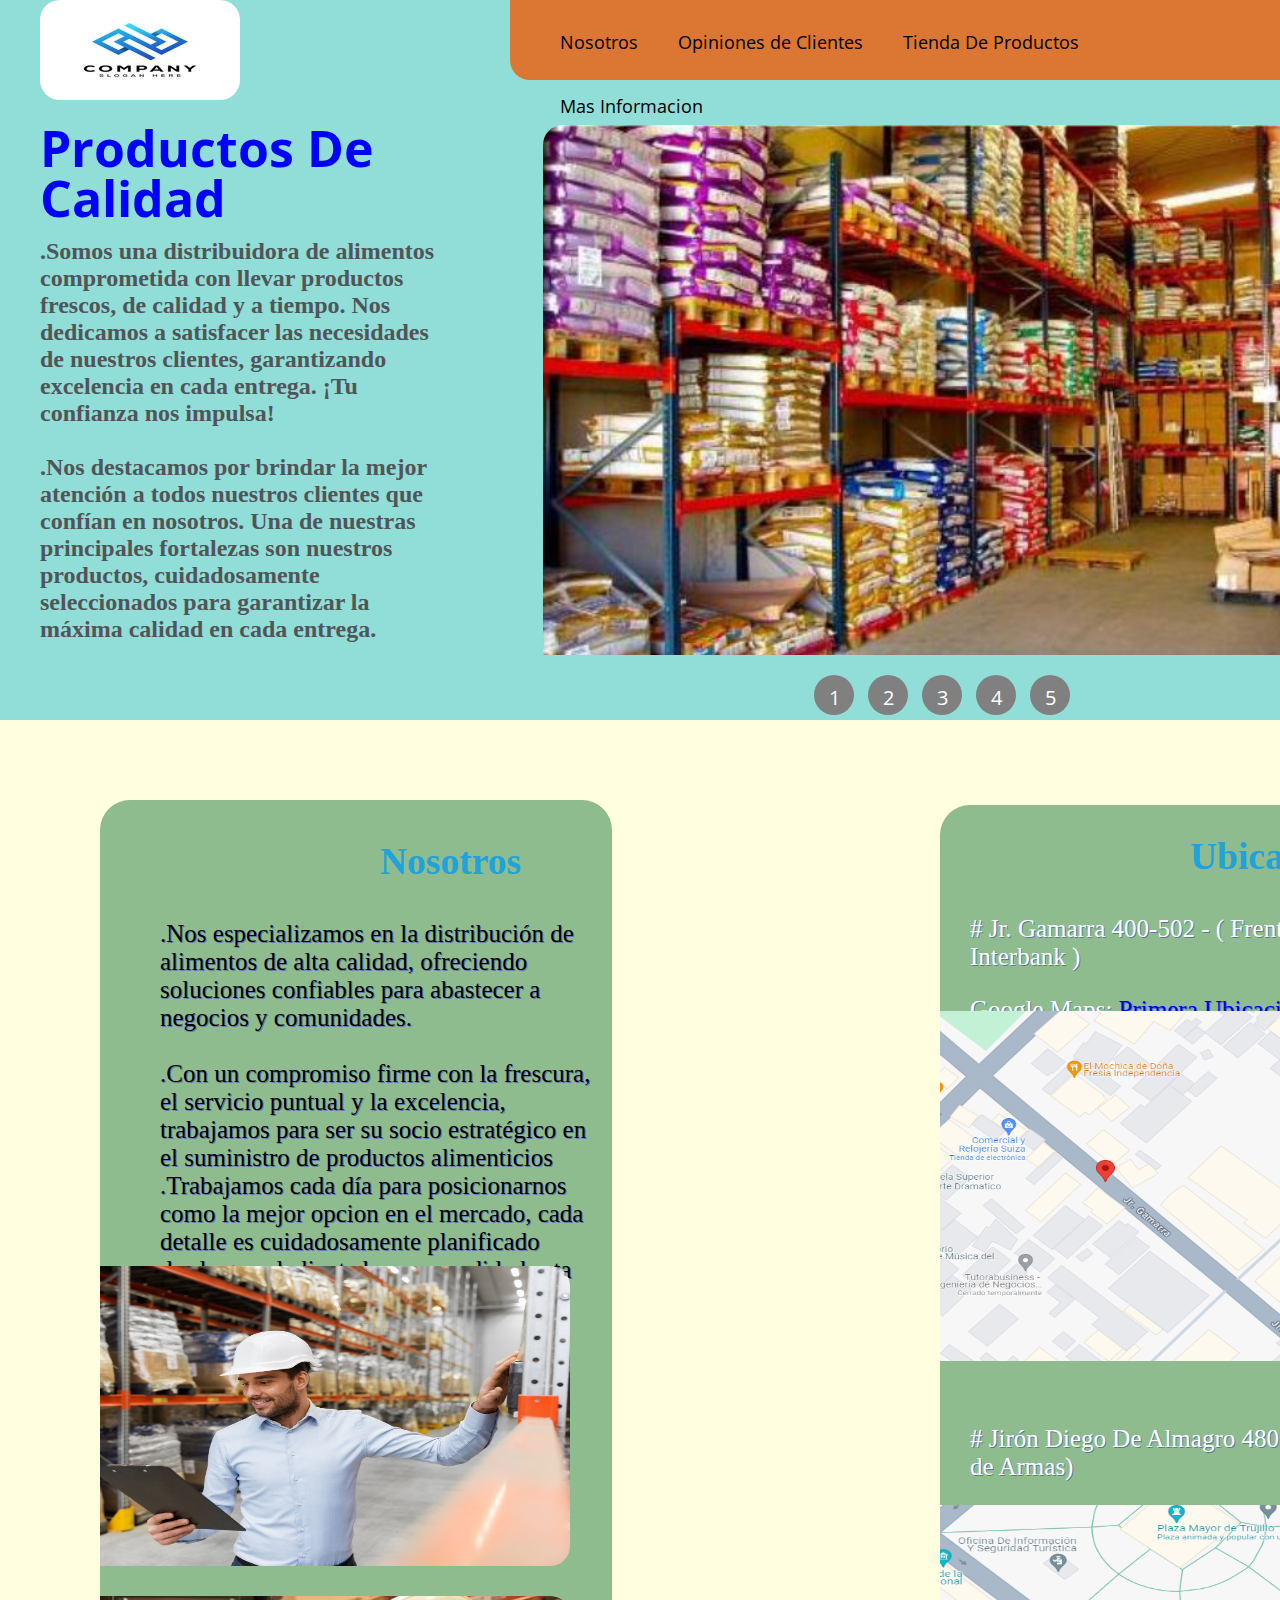
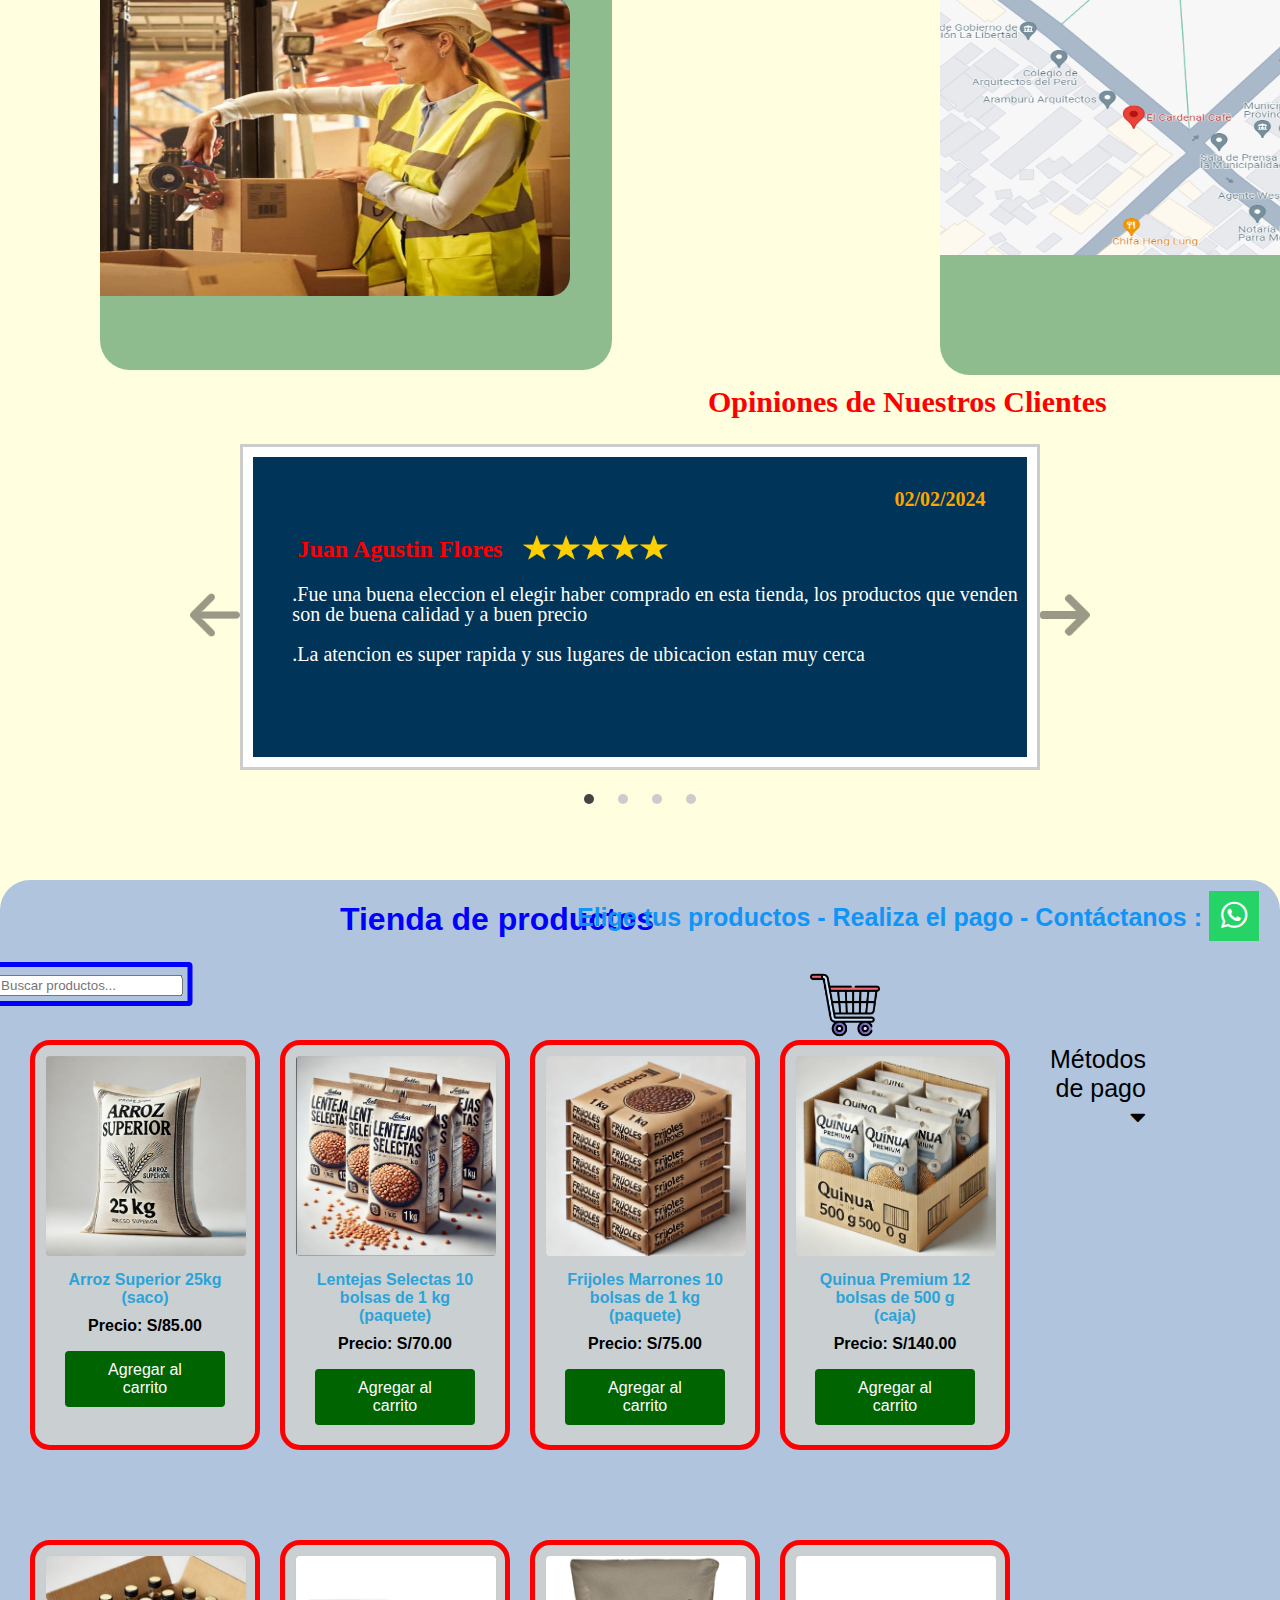
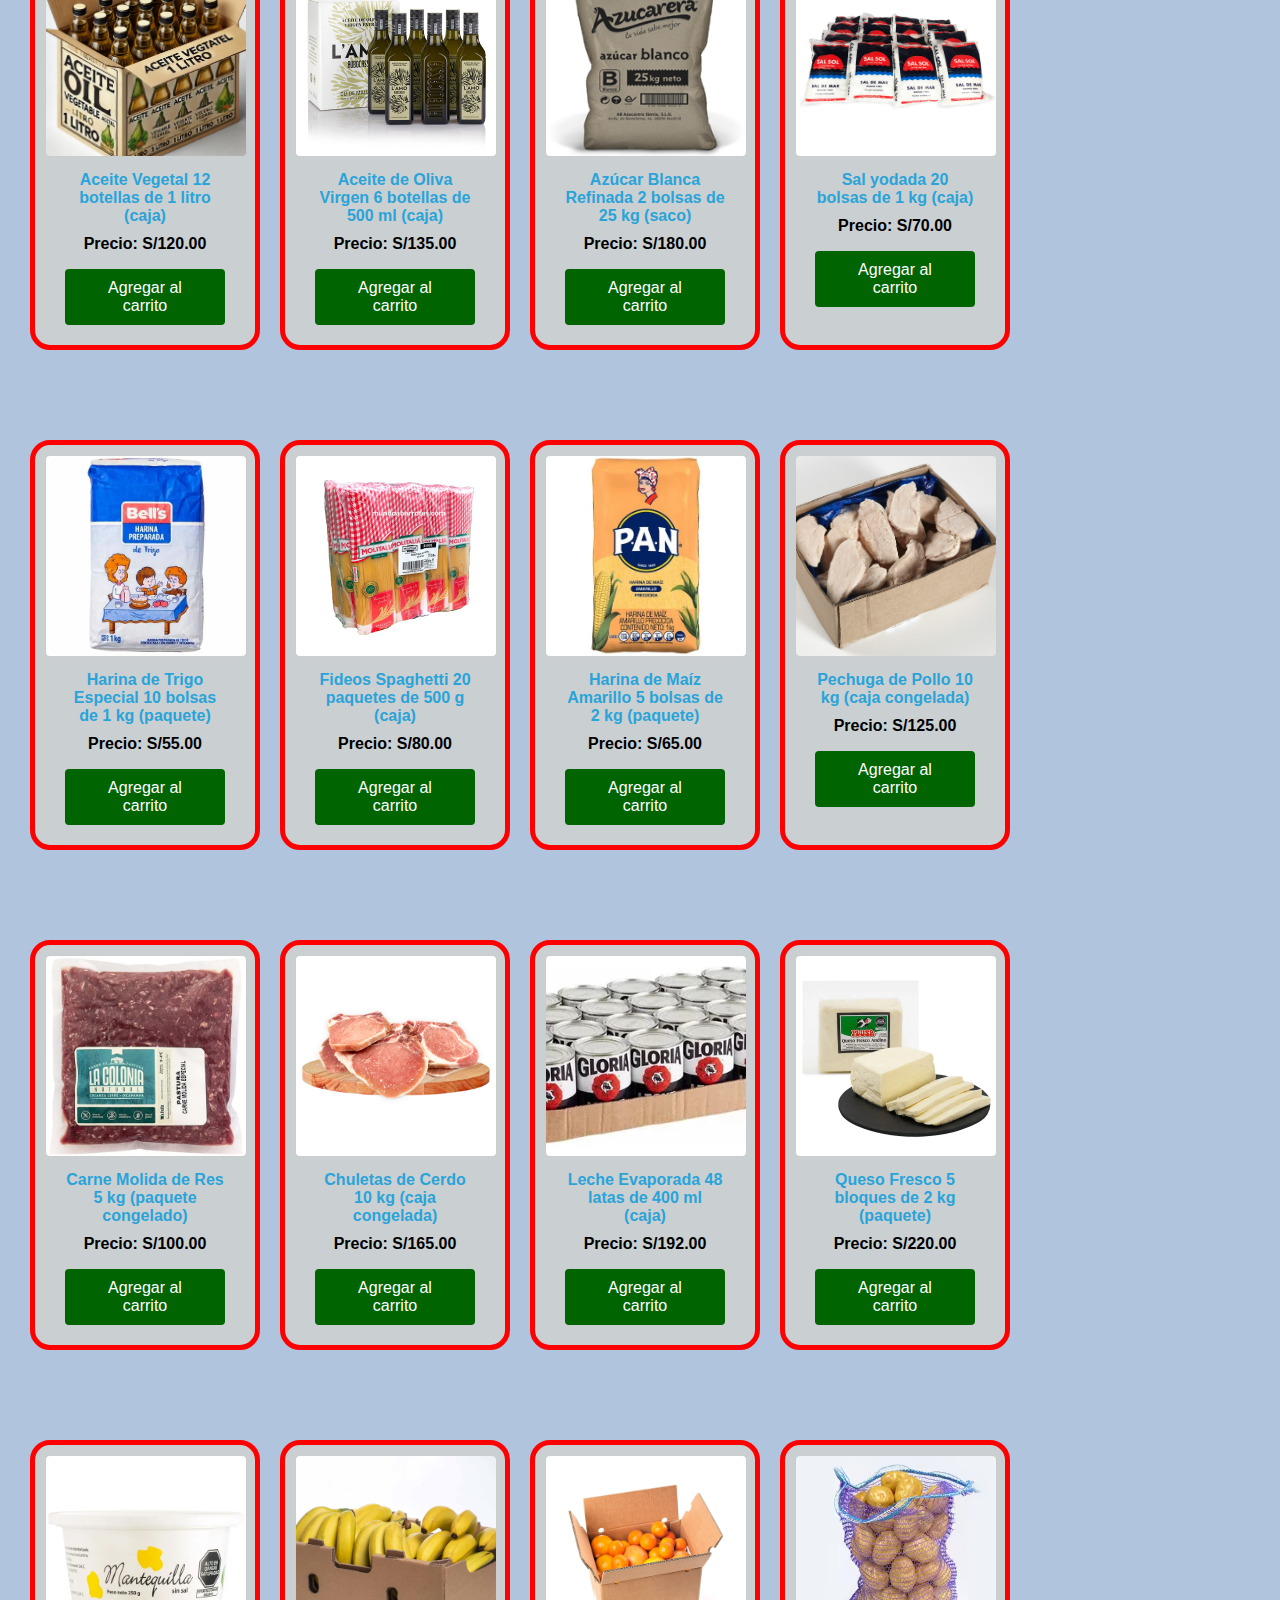
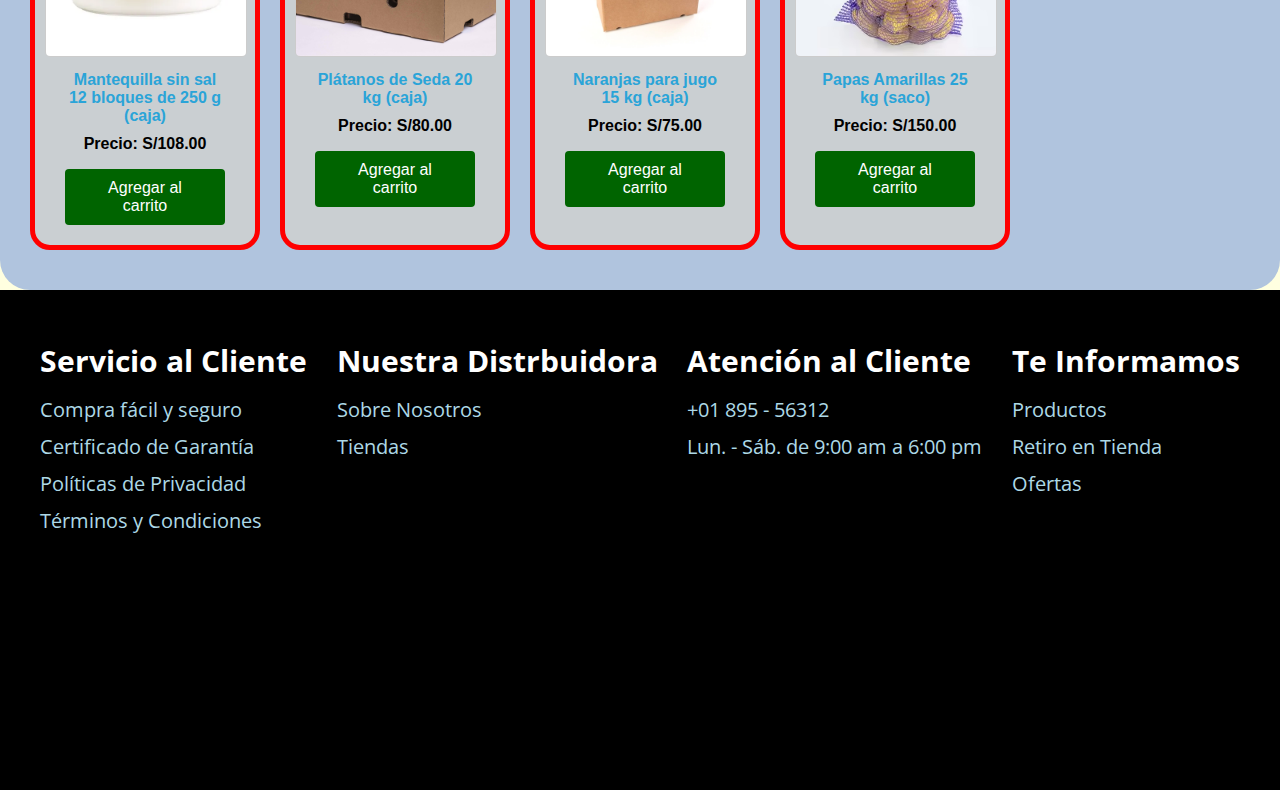
<file: index.html>
<!DOCTYPE html>
<html lang="en">
<head>
    <!--link de redes sociales - cloudflare-->
    <link rel="stylesheet" href="https://cdnjs.cloudflare.com/ajax/libs/font-awesome/5.15.4/css/all.min.css">
    <meta charset="UTF-8">
    <meta name="viewport" content="width=device-width, initial-scale=1.0">
    <title>Document</title>
    <link rel="stylesheet" href="Parte CSS/style.css">
    

</head>


<body>
    <header class="header">
        <div class="menu container">

            <div class="logo-container">
                <img src="img/logo.jpg" alt="Logo" class="logo-imagen">
            </div>

            <nav class="navbar">

                <ul class="menu_desplegable">
                    <li><a href="#index">Nosotros</a></li>
                    <li><a href="#slider_opinion_cliente">Opiniones de Clientes</a></li>
                    <li><a href="#tienda">Tienda De Productos</a></li>
                    <li><a href="#footer">Mas Informacion</a></li>
                    
                </ul>

            </nav>

            <div>
                
            </div>

        </div>

        <div class="header-content container">
            <div class="header-txt">
                <!--<span>Empresa </span>-->
                <h1>Productos De Calidad</h1>
                <p>
                    .Somos una distribuidora de alimentos comprometida con llevar productos frescos, de calidad y a tiempo.
                     Nos dedicamos a satisfacer las necesidades de nuestros clientes, garantizando excelencia en cada entrega. ¡Tu confianza nos impulsa!
                    <br>
                    <br>
                    .Nos destacamos por brindar la mejor atención a todos nuestros clientes que confían en nosotros.
                     Una de nuestras principales fortalezas son nuestros productos, cuidadosamente seleccionados para garantizar la máxima calidad en cada entrega.
            </div>

            <div class="container_carrusel">

                <div class="slide">

                    <ul class="slider_carrusel"> 
                        <li id="foto1"><img src="Parte HTML/img/carrusel_img1.jpg" alt=""></li>
                        <li id="foto2"><img src="Parte HTML/img/carrusel_img2.jpg" alt=""></li>
                        <li id="foto3"><img src="Parte HTML/img/carrusel_img3.jpg" alt=""></li>
                        <li id="foto4"><img src="Parte HTML/img/carrusel_img4.jpg" alt=""></li>
                        <li id="foto5"><img src="Parte HTML/img/carrusel_img5.jpg" alt=""></li>                      
                    </ul>

                </div>

                <ul class="menu_puntos_carrusel">
                    <li><a href="#foto1">1</a></li>
                    <li><a href="#foto2">2</a></li>
                    <li><a href="#foto3">3</a></li>
                    <li><a href="#foto4">4</a></li>
                    <li><a href="#foto5">5</a></li>

                </ul>
            </div>

        </div>
    </header>

    <!-- el ID sirve para darle tamaño cuando lo llamemos -->
    <div id="nosotros" class="section">
        <!-- Contenido de Inicio -->
    
        <iframe id="services-frame" src="Parte HTML/nosotros.html" frameborder="0"></iframe>
    
      </div>

      <div id="ubicanos" class="section">
        <!-- Contenido de Inicio -->
    
        <iframe id="services-frame" src="Parte HTML/ubicanos.html" frameborder="0"></iframe>
    
      </div> 


      <div id="slider_opinion_cliente" class="section">
        <!-- Contenido de Inicio -->
    
        <iframe id="services-frame_slider_opinion_cliente" src="Parte HTML/slider_opinion_cliente.html" frameborder="0"></iframe>
    
      </div>


        <!--LLAMAR A TIENDA PRODUCTOS-->

        <div id="tienda" class="section">
            <!-- Contenido de Inicio -->
        
            <iframe id="services-frame_tienda" src="Parte HTML/tienda_productos.html" frameborder="0"></iframe>
        
          </div> 

    

    <footer id="footer"  class="footer">
        <div class="footer-content container">
            <div class="link">
                <h3>Servicio al Cliente</h3>
                <ul>
                    <li><a href="#">Compra fácil y seguro</a></li>
                    <li><a href="#">Certificado de Garantía</a></li>
                    <li><a href="#">Políticas de Privacidad</a></li>
                    <li><a href="#">Términos y Condiciones</a></li>
                </ul>
            </div>
            <div class="link">
                <h3>Nuestra Distrbuidora</h3>
                <ul>
                    <li><a href="#">Sobre Nosotros</a></li>
                    <li><a href="#">Tiendas</a></li>
                </ul>
            </div>
            <div class="link">
                <h3>Atención al Cliente</h3>
                <ul>
                    <li><a href="#">+01 895 - 56312</a></li>
                    <li><a href="#">Lun. - Sáb. de 9:00 am a 6:00 pm</a></li>
                </ul>
            </div>
            <div class="link">
                <h3>Te Informamos</h3>
                <ul>
                    <li><a href="#">Productos</a></li>
                    <li><a href="#">Retiro en Tienda</a></li>
                    <li><a href="#">Ofertas</a></li>
                </ul>
            </div>
        </div>
    </footer>

    <!--APARTADO PARA LOS ICONOS DE REDES SOCIALES-->
    <div class="social-icons">
        <a href="https://www.facebook.com/" class="social-icon facebook" target="_blank"><i class="fab fa-facebook-f"></i></a>
        <a href="https://web.whatsapp.com/" class="social-icon whatsapp" target="_blank"><i class="fab fa-whatsapp"></i></a>
        <a href="https://www.instagram.com/" class="social-icon instagram" target="_blank"><i class="fab fa-instagram"></i></a>
      </div>

    <script src="Parte JS/script.js"></script>
</body>
</html>
</file>
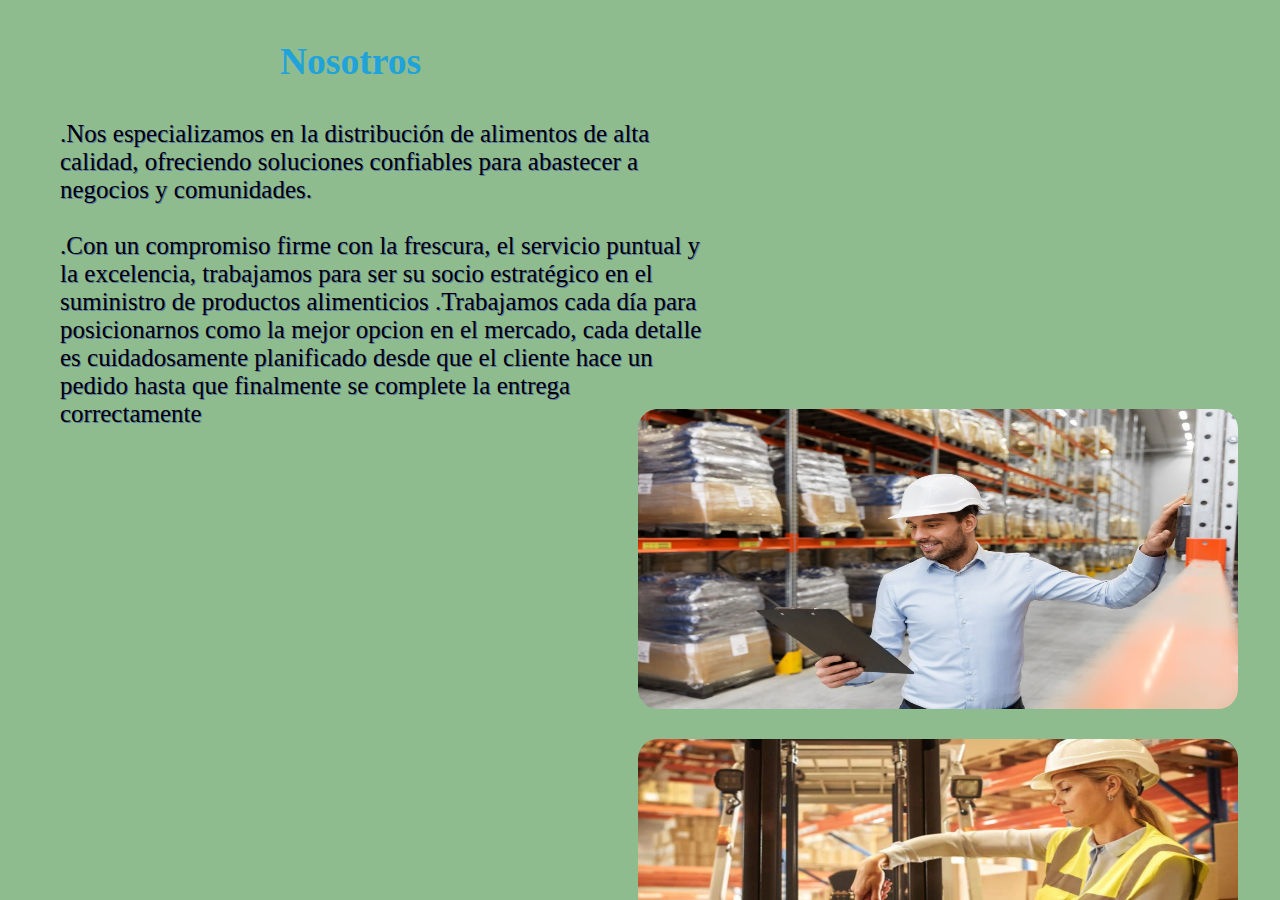
<file: Parte HTML/nosotros.html>
<!DOCTYPE html>
<html lang="en">
<head>
    <meta charset="UTF-8">
    <meta http-equiv="X-UA-Compatible" content="IE=edge">
    <meta name="viewport" content="width=device-width, initial-scale=1.0">
    <title>Document</title>
    <link rel="stylesheet" href="../Parte CSS/style_nosotros.css">

</head>
<body>
    <div id="services" class="section">
        <h2>Nosotros</h2>
        <p>

            .Nos especializamos en la distribución de alimentos de alta calidad, ofreciendo soluciones confiables para abastecer a negocios y comunidades. 
            <br><br>
            .Con un compromiso firme con la frescura, el servicio puntual y la excelencia, trabajamos para ser su socio estratégico en el suministro de productos alimenticios
            .Trabajamos cada día para posicionarnos como la mejor opcion en el mercado, cada detalle es cuidadosamente planificado desde que el cliente hace un pedido
            hasta que finalmente se complete la entrega correctamente

       <br><br>
       
        
          <img src="img/nosotros-img1.jpg" alt="Imagen de ejemplo" id="services_img_1">  
          <img src="img/nosotros-img2.jpg" alt="Imagen de ejemplo" id="services_img_2"> 
            
    </div>

    

    


</body>
</html>
</file>
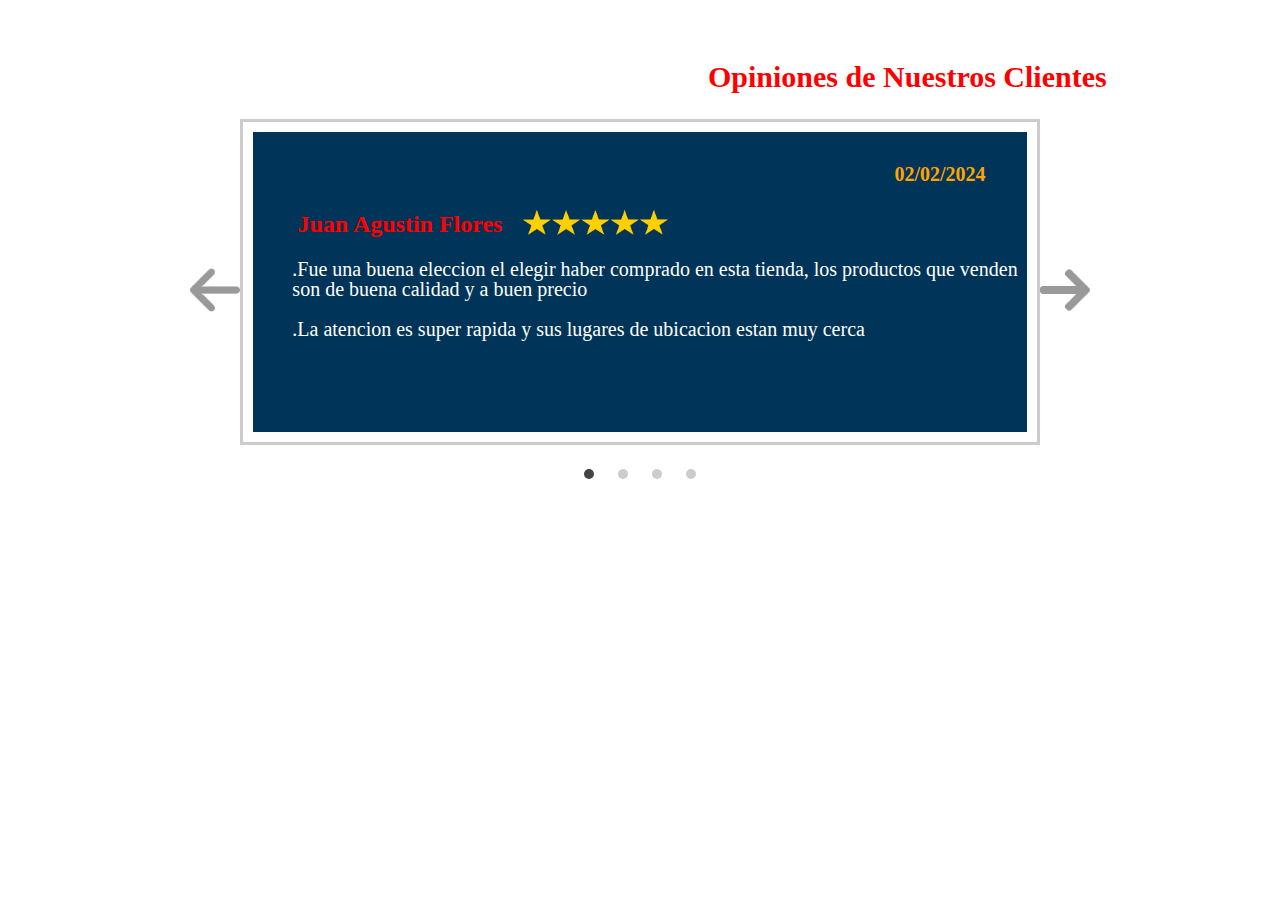
<file: Parte HTML/slider_opinion_cliente.html>
<!DOCTYPE html>
<html lang="en">
<head>
    <meta charset="UTF-8">
    <meta name="viewport" content="width=device-width, initial-scale=1.0">
    <title>Document</title>
    <link rel="stylesheet" href="../Parte CSS/style_slider_opinion_cliente.css">


</head>
<body>
    
   <h2 id="cabecero_opinion_cliente">Opiniones de Nuestros Clientes</h2>

    <div id="slider">
        <input type="radio" name="slider" id="slide1" checked>
        <input type="radio" name="slider" id="slide2">
        <input type="radio" name="slider" id="slide3">
        <input type="radio" name="slider" id="slide4">


        <div id="slides">
           <div id="overflow">
              <div class="inner">

                 <div class="slide slide_1">
                    <div class="slide-content">

                     <h1>02/02/2024</h1>
                       <h2>Juan Agustin Flores</h2>
                       <img id="stars-5" src="img/starts_5.png" alt="5 estrellas">


                       <p>.Fue una buena eleccion el elegir haber comprado en esta tienda, 
                        los productos que venden  <br>
                     </p>

                     <p>son de buena calidad y a buen precio <br></p>
                     <br>
                     <p>.La atencion es super rapida y sus lugares de ubicacion estan muy cerca <br>
                     </p>

                    </div>
                 </div>

                 
                 <div class="slide slide_2">
                    <div class="slide-content">

                     <h1>20/02/2025</h1>
                       <h2>Roberto Calle Flores</h2>
                       <img id="stars-4" src="img/estres4.jpg" alt="4 estrellas">

                       <p>.Agradable experiencia , la distribuidora te facilita muchas cosas, la entrega , son de buena <br>

                     <p>calidad y excelente precio , aunque tiene unos pocos defectos, confio que podran mejorarlo <br></p>
                     <br>
                     </p>

                     <p>.Mientras tanto lo califico con 4 estrellas , espero que esto los motive a mejorar ! <br></p>


                    </div>
                 </div>


                 <div class="slide slide_3">
                    <div class="slide-content">

                     <h1>24/02/2024</h1>
                       <h2>Carla Sanchez Petro</h2>
                       <img id="stars-5" src="img/starts_5.png" alt="5 estrellas">

                       <p>.Es una buena empresa, cumple lo que promete con su publicidad y su pagina web tambien  <br>
                     </p>

                     <p>es de esas pocas empresas en quien realmente confio para abastecer mis tiendas <br></p>
                     <br>

                     <p>.Siento que los precios son comodos y competitivos, como dueño de una tienda  <br>
                     </p>

                     <p>es dificil conseguir un buen proveedor  <br>
                     </p>

                    </div>
                 </div>


                 <div class="slide slide_4">
                    <div class="slide-content">

                     <h1>14/02/2024</h1>
                       <h2>Luis Ugarte Vicente</h2>
                       <img id="stars-5" src="img/starts_5.png" alt="5 estrellas">

                       <p>.Recientemente hice un pedido algo pequeño para comprobar como era esta empresa y para <br>
                     </p>

                     <p>ser sincero fue todo genial, la entrega, el producto llego en buen estado <br></p>
                     <br>
                     <p>.Siento que he encontrado el proveedor ideal que cumple todas mis expectativas <br>
                     </p>

                    </div>
                 </div>

                 

              </div>
           </div>
        </div>

        <div id="controls">
           <label for="slide1"></label>
           <label for="slide2"></label>
           <label for="slide3"></label>
           <label for="slide4"></label>

        </div>
        <div id="bullets">
           <label for="slide1"></label>
           <label for="slide2"></label>
           <label for="slide3"></label>
           <label for="slide4"></label>

        </div>
     </div>


</body>
</html>
</file>
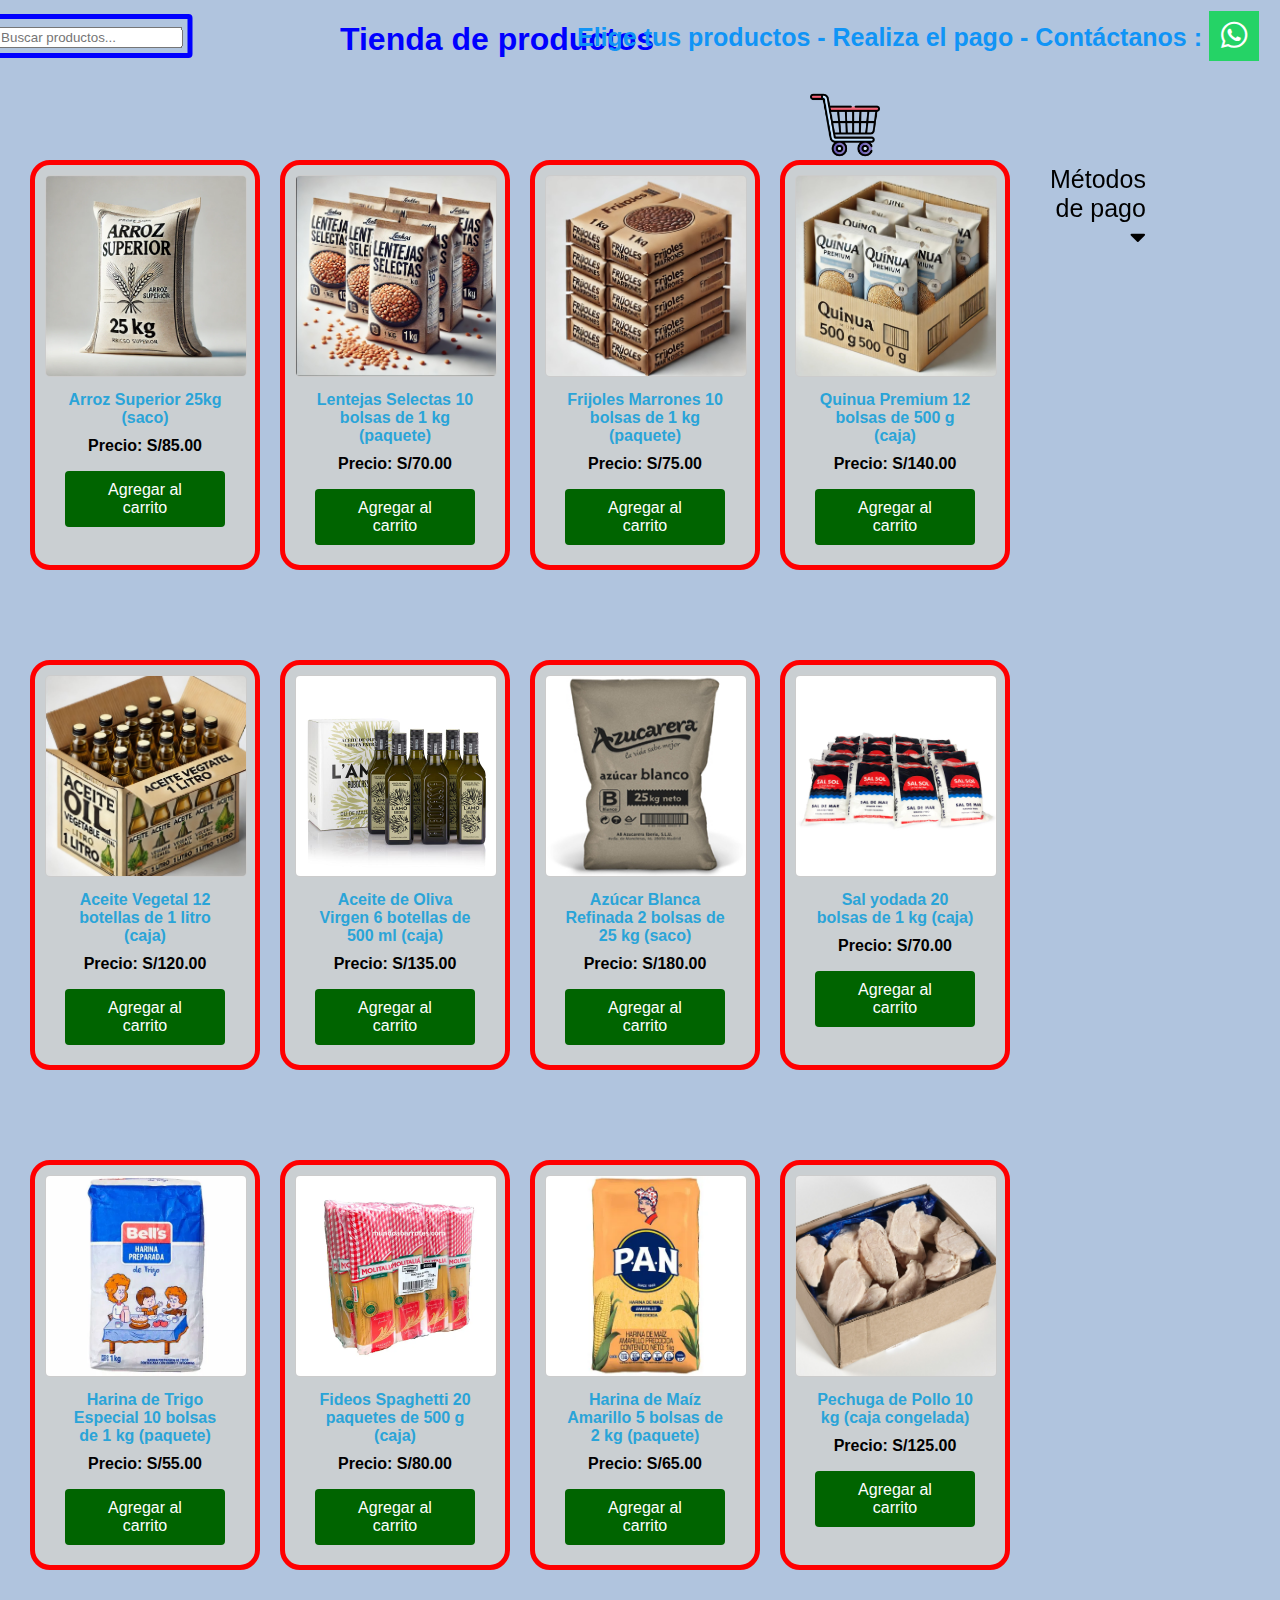
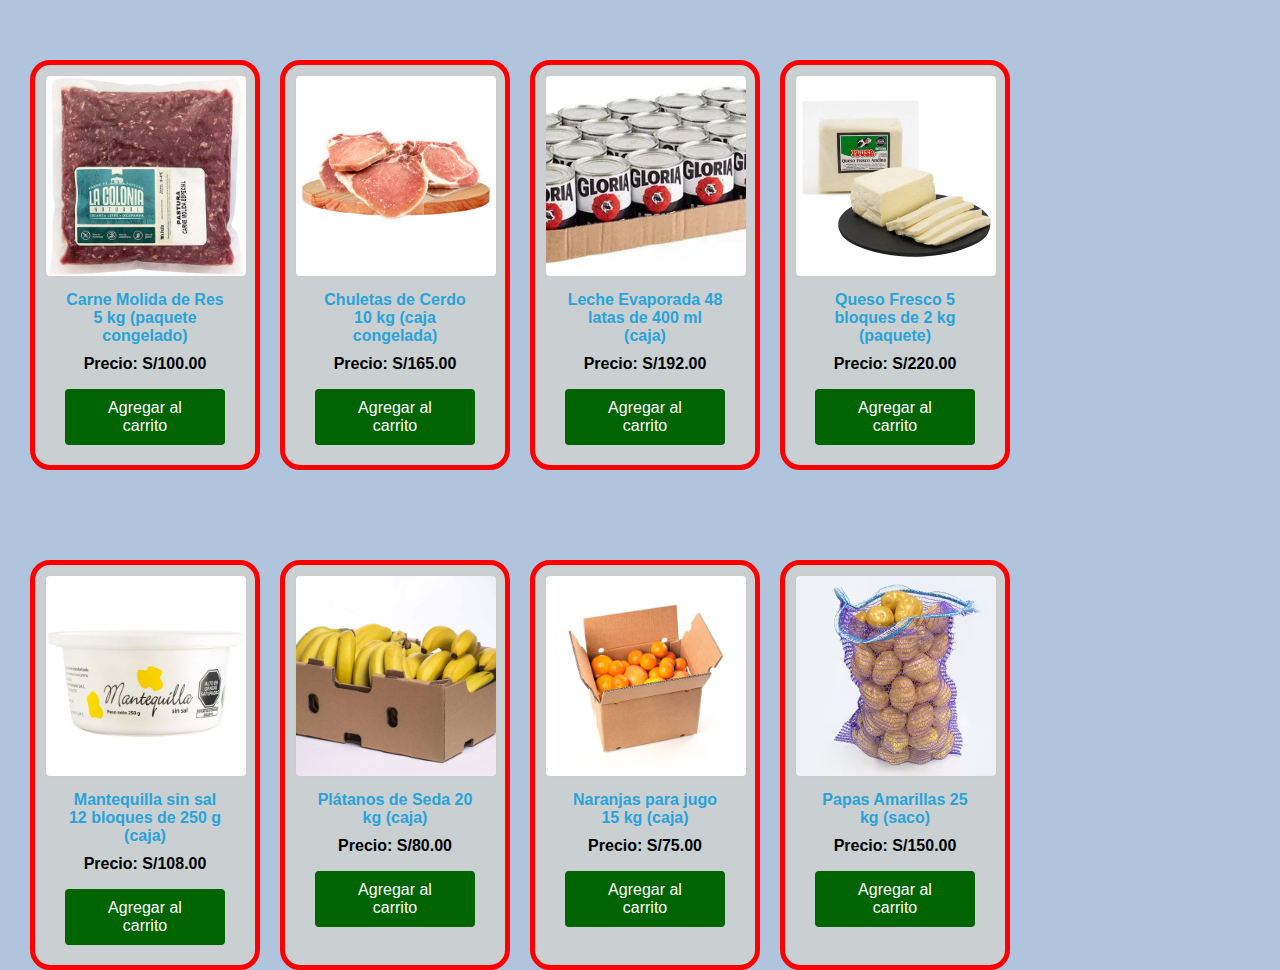
<file: Parte HTML/tienda_productos.html>
<!DOCTYPE html>
<html lang="en">
<head>
    <link rel="stylesheet" href="https://cdnjs.cloudflare.com/ajax/libs/font-awesome/5.15.4/css/all.min.css">

    <meta charset="UTF-8">
    <meta name="viewport" content="width=device-width, initial-scale=1.0">
    <title>Tienda Producto - Ayuda</title>
    <link rel="stylesheet" href="../Parte CSS/tienda_productos.css">

</head>
<body>
    
    <h1>Tienda de productos <span class="right-text"> Elige tus productos  -  Realiza el pago  -  Contáctanos : <a href="https://web.whatsapp.com/" class="social-icon whatsapp" target="_blank"><i class="fab fa-whatsapp"></i></a> </span></h1>

    <!-- Agrega el campo de búsqueda -->
    <div id="search-container">
      <input type="text" id="search" oninput="buscarProductos()" placeholder="Buscar productos...">
    </div>

    <!-- Contendor de productos y cart INICIO-->
    <main class="div-sections">

      <!--Contenedor de todos los productos GRiD -->
      <div class="div_hacer_fila_4">

        <div class="product-container">
          <div class="product">
              <img src="img/img1_arroz_superior_25kg.png" alt="Producto 1">
              <div class="product-name">Arroz Superior 25kg (saco)</div>
              <p>Precio: S/85.00</p>
              <button onclick="agregarAlCarrito('Arroz Superior 25kg (saco)', 85.00)">Agregar al carrito</button>
          </div>
      </div>

      <div class="product-container">
    <div class="product">
      <img src="img/img2_lentejasSELECTAS.jpg" alt="Producto 2">
      <div class="product-name">Lentejas Selectas 10 bolsas de 1 kg (paquete)</div>
      <p>Precio: S/70.00</p>
      <button onclick="agregarAlCarrito('Lentejas Selectas 10 bolsas de 1 kg (paquete)', 70.00)">Agregar al carrito</button>
    </div>
    </div>

    <div class="product-container">
    <div class="product">
      <img src="img/img3_frijolesMarrones.jpg" alt="Producto 3">
      <div class="product-name">Frijoles Marrones 10 bolsas de 1 kg (paquete)</div>
      <p>Precio: S/75.00</p>
      <button onclick="agregarAlCarrito('Frijoles Marrones', 75.00)">Agregar al carrito</button>
    </div>
    </div>


    <div class="product-container">
    <div class="product">
      <img src="img/img4_quinua500g.jpg" alt="Producto 4">
      <div class="product-name">Quinua Premium 12 bolsas de 500 g (caja)</div>
      <p>Precio: S/140.00</p>
      <button onclick="agregarAlCarrito('Quinua Premium', 140.00)">Agregar al carrito</button>
    </div>
    </div>

    <div class="product-container">
      <div class="product">
        <img src="img/img5_aceiteVegetal.jpg" alt="Producto 7">
        <div class="product-name">Aceite Vegetal 12 botellas de 1 litro (caja) </div>
        <p>Precio: S/120.00</p>
        <button onclick="agregarAlCarrito('Aceite Vegetal', 120.00)">Agregar al carrito</button>
      </div>
      </div>
  

      <div class="product-container">
      <div class="product">
        <img src="img/img6_Aceite-6Botellas500Ml.jpg" alt="Producto 1">
        <div class="product-name">Aceite de Oliva Virgen 6 botellas de 500 ml (caja)</div>
        <p>Precio: S/135.00</p>
        <button onclick="agregarAlCarrito('Aceite de Oliva Virgen', 135.00)">Agregar al carrito</button>
      </div>
      </div>
  

      <div class="product-container">
      <div class="product">
        <img src="img/img7_AzucarBlanca3.png" alt="Producto 1">
        <div class="product-name">Azúcar Blanca Refinada 2 bolsas de 25 kg (saco)</div>
        <p>Precio: S/180.00</p>
        <button onclick="agregarAlCarrito('Azúcar Blanca', 180.00)">Agregar al carrito</button>
      </div>
      </div>


      <div class="product-container">
      <div class="product">
          <img src="img/img8_SalYodada.png" alt="Producto 1">
          <div class="product-name">Sal yodada 20 bolsas de 1 kg (caja)</div>
          <p>Precio: S/70.00</p>
          <button onclick="agregarAlCarrito('Sal yodada', 70.00)">Agregar al carrito</button>
        </div>
        </div>

        <div class="product-container">
          <div class="product">
            <img src="img/img9_HarinaTrigo2.png" alt="Producto 7">
            <div class="product-name">Harina de Trigo Especial 10 bolsas de 1 kg (paquete)</div>
            <p>Precio: S/55.00</p>
            <button onclick="agregarAlCarrito('Harina de Trigo Especial ', 55.00)">Agregar al carrito</button>
          </div>
          </div>
      
    
          <div class="product-container">
          <div class="product">
            <img src="img/img10_FideosSpaghetti.png" alt="Producto 1">
            <div class="product-name">Fideos Spaghetti 20 paquetes de 500 g (caja)</div>
            <p>Precio: S/80.00</p>
            <button onclick="agregarAlCarrito('Fideos Spaghetti', 80.00)">Agregar al carrito</button>
          </div>
          </div>
      
    
          <div class="product-container">
          <div class="product">
            <img src="img/img11_HarinaMaiz.png" alt="Producto 1">
            <div class="product-name">Harina de Maíz Amarillo 5 bolsas de 2 kg (paquete)</div>
            <p>Precio: S/65.00</p>
            <button onclick="agregarAlCarrito('Harina de Maíz Amarillo', 65.00)">Agregar al carrito</button>
          </div>
          </div>
    
    
          <div class="product-container">
          <div class="product">
              <img src="img/img12_PechugaPollo.png" alt="Producto 1">
              <div class="product-name">Pechuga de Pollo 10 kg (caja congelada)</div>
              <p>Precio: S/125.00</p>
              <button onclick="agregarAlCarrito('Pechuga de Pollo', 125.00)">Agregar al carrito</button>
            </div>
            </div>
          
            <div class="product-container">
     
              <div class="product">
                <img src="img/img13_CarneMolida.png" alt="Producto 7">
                <div class="product-name">Carne Molida de Res 5 kg (paquete congelado)</div>
                <p>Precio: S/100.00</p>
                <button onclick="agregarAlCarrito('Carne Molida', 100.00)">Agregar al carrito</button>
              </div>
              </div>
          
        
              <div class="product-container">
              <div class="product">
                <img src="img/img14_ChuletaCerdo.png" alt="Producto 1">
                <div class="product-name">Chuletas de Cerdo 10 kg (caja congelada)</div>
                <p>Precio: S/165.00</p>
                <button onclick="agregarAlCarrito('Chuletas de Cerdo', 165.00)">Agregar al carrito</button>
              </div>
              </div>
          
        
              <div class="product-container">
              <div class="product">
                <img src="img/img15_LecheEvaporada.png" alt="Producto 1">
                <div class="product-name">Leche Evaporada 48 latas de 400 ml (caja)</div>
                <p>Precio: S/192.00</p>
                <button onclick="agregarAlCarrito('Leche Evaporada', 192.00)">Agregar al carrito</button>
              </div>
              </div>
        
        
              <div class="product-container">
              <div class="product">
                  <img src="img/img16_QuesoFresco.png" alt="Producto 1">
                  <div class="product-name">Queso Fresco 5 bloques de 2 kg (paquete)</div>
                  <p>Precio: S/220.00</p>
                  <button onclick="agregarAlCarrito('Queso Fresco', 220.00)">Agregar al carrito</button>
                </div>
                </div>

                <div class="product-container">
                  <div class="product">
                    <img src="img/img17_MantequillaSinSal.png" alt="Producto 7">
                    <div class="product-name">Mantequilla sin sal 12 bloques de 250 g (caja)</div>
                    <p>Precio: S/108.00</p>
                    <button onclick="agregarAlCarrito('Mantequilla sin sal', 108.00)">Agregar al carrito</button>
                  </div>
                  </div>
              
            
                  <div class="product-container">
                  <div class="product">
                    <img src="img/img18_PlatanosSeda.png" alt="Producto 1">
                    <div class="product-name">Plátanos de Seda 20 kg (caja)</div>
                    <p>Precio: S/80.00</p>
                    <button onclick="agregarAlCarrito('Platanos de Seda', 80.00)">Agregar al carrito</button>
                  </div>
                  </div>
              
            
                  <div class="product-container">
                  <div class="product">
                    <img src="img/img19_NaranjasJugo.png" alt="Producto 1">
                    <div class="product-name">Naranjas para jugo 15 kg (caja)</div>
                    <p>Precio: S/75.00</p>
                    <button onclick="agregarAlCarrito('Naranjas para jugo', 75.00)">Agregar al carrito</button>
                  </div>
                  </div>
            
            
                  <div class="product-container">
                  <div class="product">
                      <img src="img/img20_PapaAmarilla.png" alt="Producto 1">
                      <div class="product-name">Papas Amarillas 25 kg (saco)</div>
                      <p>Precio: S/150.00</p>
                      <button onclick="agregarAlCarrito('Papas amarillas', 150.00)">Agregar al carrito</button>
                    </div>
                    </div>

                    
 <!--Contenedor de todos los productos GRiD -->

  <img src="img/carrito_compras.png" alt="Carrito de Compras Imagen" class="img-carrito-compras">

    <div class="cart">
      <h2>Carrito de compras</h2>
      <div id="cart-items"></div>
      <div class="cart-total">Total: <span id="cart-total">0.00</span></div>
    </div>

        <div class="contenedor-metodos-pago">

          <div class="metodos-pago">
            <p onclick="toggleMetodosPago()">Métodos de pago <i class="fas fa-caret-down"></i></p>
            <div class="metodos-pago-select" id="metodosPagoSelect">
          <a href="#"><img src="img/metodo_pago_yape.jpg" alt="Pagos Yape"> </a>
          <a href="#"><img src="img/metodo_pago_bancoNacion.jpg" alt="Pagos Banco Nacion"> </a>
      <!--   <a href="#"><img src="img/pagos_yape_plin_QR.jpg" alt="Visa"> Yape o Plin</a>   -->
        </div>
        </div>

    </main>
    <!-- Contendor de productos y cart FIN-->


    <!--SCRIPT PARA QUE AL DAR CLICK MUESTRE LOS METODOS DE PAGOA-->
    <script>
      function toggleMetodosPago() {
        var metodosPagoSelect = document.getElementById("metodosPagoSelect");
        if (metodosPagoSelect.style.display === "none") {
          metodosPagoSelect.style.display = "block";
        } else {
          metodosPagoSelect.style.display = "none";
        }
      }
      </script>


<!-- SCRIPT -->
  <script src="../Parte JS/tienda_productos.js"></script>

</body>
</html>
</file>
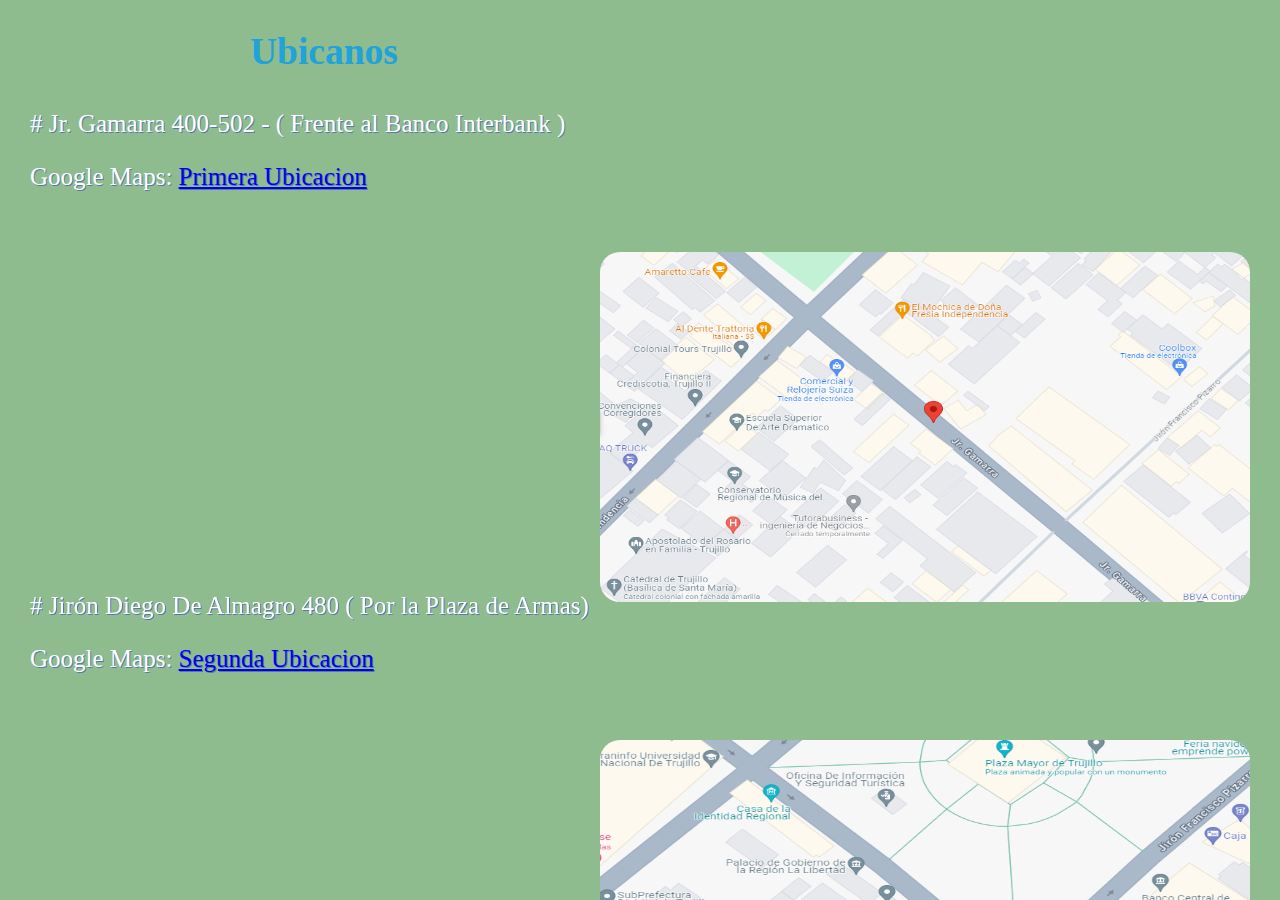
<file: Parte HTML/ubicanos.html>
<!DOCTYPE html>
<html lang="en">
<head>
    <meta charset="UTF-8">
    <meta http-equiv="X-UA-Compatible" content="IE=edge">
    <meta name="viewport" content="width=device-width, initial-scale=1.0">
    <title>Document</title>
    <link rel="stylesheet" href="../Parte CSS/style_ubicanos.css">

</head>
<body>
    

    <div id="ubicanos">
        <h2>Ubicanos</h2>
        <p># Jr. Gamarra 400-502 - ( Frente al Banco Interbank )</p>
        <p>Google Maps: <a href="https://www.google.com/maps/place/Jr.+Gamarra+400-502,+Trujillo+13001/@-8.1100821,-79.0271952,19z/data=!3m1!4b1!4m6!3m5!1s0x91ad3d847aecddef:0x7f00dfc353a99915!8m2!3d-8.1100821!4d-79.0271952!16s%2Fg%2F11g63v90ds?entry=ttu" target="_blank">Primera Ubicacion</a></p>
        <img src="img/ubicacion_1.png" id="foto_ubicacion_1">
        <br><br>

        <p id="ubicacion_2"># Jirón Diego De Almagro 480 ( Por la Plaza de Armas)</p>
        <p>Google Maps: <a href="https://www.google.com/maps/place/El+Cardenal+Caf%C3%A9/@-8.1126934,-79.0288828,19z/data=!4m6!3m5!1s0x91ad3d6e48555d0f:0x12a4d07260818d4a!8m2!3d-8.1126465!4d-79.0288313!16s%2Fg%2F11lkfg298d?entry=ttu" target="_blank">Segunda Ubicacion</a></p>
        <img src="img/ubicacion_2.png" id="foto_ubicacion_2">
    </div>

    


</body>
</html>
</file>
<file: Parte CSS/style.css>
@import url('https://fonts.googleapis.com/css2?family=Open+Sans:wght@400;500;600;700;800&display=swap');

* {
   margin: 0;
   padding: 0;
   box-sizing: border-box;
   text-decoration: none;
   list-style: none;
}

body {
   font-family: 'Open Sans', sans-serif;
   background:lightyellow;
   height: 3100px; /* TAMAÑO TOTAL DE LA PAGINA*/
   overflow-x: hidden;
   width: 100vw
}

img {
   max-width: 100%;
}
.container {
   max-width: 1200px;
   margin: 0 auto;
}
.header {
   display: flex; 
   align-items: center;
   background-color: #91DDD8;
   padding: 130px 0 0 0;
   height: 720px;
}

.menu {
   position: absolute;
   top: 0;
   left: 0;
   right: 0;
   display: flex;
   align-items: center;
   justify-content: space-between;
}


.menu .navbar ul li {
   position: relative;
   float: left;
}

.menu .navbar ul li a {
   font-size: 18px;
   padding: 20px;
   color: black;
   display: block;
}

.header-content {
   display: flex;
   justify-content: space-between;
   align-items: center;
   
}

.header-txt {
   flex-basis: 50%;
   margin-right: 25px;
   
}


.header-txt h1 {
   font-size: 50px;
   text-transform: capitalize;
   line-height: 1;
   color: blue;
   margin-bottom: 35px;
   margin-top:-50px;
}

.header-txt p {
   font-size:24px;
   color: #515557;
   margin-bottom: 35px;
   font-family: 'Times New Roman', Times, serif;
   margin-top: -20px;
   font-weight: bold;
}


.footer {
  background-color: 
  #000000;
  padding: 50px 0;
  margin-top: -490px; /*ESTO ES CLAVE PARA SUBIR EL FOOTER AL FINAL CUANDO SE
                        AGREGUE O QUITE PRODUCTOS*/
  height: 500px;
}

.footer-content {
  display: flex;
  justify-content: space-between;
 
}

.link h3 {
  color: #FFFFFF;
  font-size: 30px;
  margin-bottom: 15px;
}



.link a {
  color: lightblue;
  display: block;
  margin-bottom: 10px;
  font-size: 20px;
}

.link a:hover {
  color: #9BCE21;
}



/*para los iconos redes sociales - INICIO*/
.social-icons {
  display: flex;
  justify-content: flex-start;
  align-items: center;
  right: 1px;
  transform: translateY(-50%);
  position: relative;
  margin-left: 1540px;
  margin-top: -1530px; /*IMPORTANTE PARA MOVER EN LINEA HORIZONTAL LA POSICION DE ICONOS*/
  bottom: 4000px; /*7650 ES SU ANTIGUA MEDIDA, PERO COMO CAMBIAMOS LOS PRODUCTOS
                  SE MODIFICO ACA TAMBIEN , AL EXISTIR MENOS PRODUCTOS , SE REDUJO DE 7650 A 4K*/ 

}

.social-icon {
  display: inline-block;
  width: 90px;
  height: 80px;
  margin-right: 1px; /* Espacio entre los íconos */
  text-align: center;
  line-height: 100px;
  background-color: #333;
  color: #fff;
  transition: transform 0.3s;
  border-radius: 20px;
}

.social-icon i {
  font-size: 50px;
}

.facebook {
  background-color: #3b5998;
}

.whatsapp {
  background-color: #25D366;
}

.instagram {
  background-color: #c32aa3;
}

.social-icon:hover {
  transform: scale(1.2);
}

/*Menu desplegable*/

.menu_desplegable{
  list-style: none;
  padding: 30px;/*para mover y centrar el texto*/
  width: 100%;
  max-width: 2300px;
  font-size: 60px;
}

.menu_desplegable li a {
  text-decoration: none;
  color: white;
  display: block;
}

.menu_desplegable li {
  display: inline-block;
  text-align: center;
 
}

.menu_desplegable li a:hover{
  background: #91DDD8;
}

.navbar {
  background: #DC7633;
  position: absolute;
  right: -70px;
  top: -20px;
  height: 100px;
  width:800px;
  border-radius: 20px;
}

/*PARA EL LOGO AL LADO DEL NAVBAR*/

.logo-imagen:hover {
  box-shadow: 0 0.1rem 0.4rem rgba(0,255,0,1) ;

}

.logo-imagen {
  width: 200px; /* ajusta el tamaño según tus necesidades */
  height: 100px; /* mantiene la proporción de la imagen */
  margin-right: 10px; /* espacio entre la imagen y la barra de navegación */
  border-radius: 20px;
}

/*CARRUSEL*/

.container_carrusel{
  height: 100%;
  width: 100%;
  display: grid;
  place-content: center;
  
  margin-right: -100px;
  margin-left: 80px;
  margin-top: 120px;
  position: relative;/*cambio para boton*/
}

.slide {
  width:100%;
  max-width: 12000px;
  height: 720px; /* Ajusta según sea necesario */ /*CAMBIO*/
  overflow: hidden;
  border-radius: 20px;
  position: relative;/*CAMBIO PARA PUNTO*/
}

.slide ul {
  display: flex;
  padding: 0;
  margin: 0;
  width: 500%; /* TRATANDO DE SOLUCIONAR PROBLEMA IMAGENES */
  animation: slide 9s infinite cubic-bezier(0.25, 0.1 , 0.25 , 1);

  transition: transform 0.5s ease-in-out; /*CAMBIO PARA PUNTO*/
}



@keyframes slide {
  0% {margin-left: 0;}
  15% {margin-left: 0;}

  20% {margin-left: -100%;}
  35% {margin-left: -100%;}

  40% {margin-left: -200%;}
  55% {margin-left: -200%;}

  60% {margin-left: -300%;}
  75% {margin-left: -300%;}

  80% {margin-left: -400%;}
  100% {margin-left: -400%;}
}

/*cambio para punto*/
.slide img {
  width: 550%;
  height: 530px;
  object-fit: cover;
  /*transition: transform 0.5s ease;*/
}


/* Ajuste para sincronizar el punto con la imagen */
/*.slide img {
  width: 100%; /* ACAAAAAAAAAAAAAAAAAAAA SE CAMBIAAAA PARA LAS IMGS*/
  /*height: 530px;
  object-fit: cover;
  /*transition: transform 0.5s ease; /* Añadido para la transición suave */
  /*position: relative;*/


.slide ul {
  display: flex;
  margin: 0;
  padding: 0;

  width: 500%; /*IMPORTANTE PARA TAMAÑO IMAGENES, CUANDO AGREGAS OTRA*/
  animation: slide 15s infinite cubic-bezier(0.25, 0.1, 0.25, 1);
  transition: transform 0.5s ease-in-out; /* Ajustado a 0.5 segundos para sincronizar con la transición de los puntos */

}

/* CHAT GPT*/
slide ul li {
  width: 100%; /* Ocupa el 100% del ancho de la diapositiva */
  flex: 0 0 100%; /* Garantiza que no se comprima ni estire */
}


/*PUNTOS CARRUSEL*/

ul.slider_carrusel li:target {
  opacity: 1;
}

.menu_puntos_carrusel {
  text-align: center;
  /*position: relative;
   top: -170px;*/
   position: absolute;
   bottom: 130px; /*determina la altura de los puntos y el carrusel , el height*/
   width: 100%;
}

.menu_puntos_carrusel li {
  display: inline-block;
  /*margin-top: 10px;*/
  margin: 0 5px; /*determina la distancia entre los puntos*/
}

.menu_puntos_carrusel li a {
  display: inline-block;
    color: white;
    text-decoration: none;
    background-color: grey;
    padding: 15px;
    width: 40px;
    height: 40px;
    line-height:15px; /* Ajusta la altura de línea para centrar verticalmente el número */
    font-size: 20px;
    border-radius: 50%;

}


/*NUEVOOOOO - CHAT GPT*/




/*UNIR EL ARCHIVO HTML - NOSOTROS*/
#nosotros {
  margin-top: 80px;
  width:40%;
  height: 30%;
  margin-left: 100px;
  margin-right: 200px;
  padding-bottom: 100px;
  
}

#nosotros img {
  display: block;
    margin-top: 30px ;
    max-width: 100%;
    max-height: 100%;
    height: auto;
    width: 100%;
}

#services-frame {
  width: 100%;
  height: 100vh;
  overflow-y: scroll;
  border: none;
  border-radius: 30px;
}

/*UNIR EL ARCHIVO HTML - UBICANOS */
#ubicanos {
  margin-top: -925px;
  width:40%;
  height: 20%;
  margin-left: 940px;
  margin-right: 200px;
  padding-bottom: 100px;
  
}

#ubicanos img {
  display: block;
    margin-top: 30px ;
    /*max-width: 100%;*/
    max-height: 100%;
    height: auto;
    width: 100%;
}

#services-frame {
  width: 100%;
  height: 130vh; /*ACA CAMBIAMOS EL TAMAÑO ALTO DE TODO EL CONTENEDOR VERDE*/
  overflow-y: scroll;
  border: none;
  border-radius: 30px;
}

/*UNIR EL ARCHIVO SLIDER OPINION CLIENTE*/

#services-frame_slider_opinion_cliente {
  width: 100%;
  height: 60vh;
  margin-top: 500px;
}



/*UNIR EL ARCHIVO DE TIENDA PRODUCTOS */
/*NO OLVIDAR CAMBIAR EL SERVICES - FRAME YA QUE ES 1 TIENDA Y ES DISTINTO A LOS OTROS 2 */

#tienda {
  margin-top: 10px;
  width:100%;
  height: 100%;
  margin-left: 00px;
  margin-right: 0px;
  padding-bottom: 100px;
  
}

#ubicanos img {
  display: block;
    margin-top: 30px ;
    max-width: 100%;
    max-height: 100%;
    height: auto;
    width: 100%;
}

#services-frame_tienda {
  width: 100%;
  height: 87%;
  /* overflow-y: scroll;
  border: none; */
  border-radius: 30px;
}
</file>
<file: Parte CSS/style_nosotros.css>
/*PARA ESTILOS DEL ARCHIVO NOSOTROS HTML*/

  body {
    overflow: hidden;
    margin: 20px;
    background-color: darkseagreen;
    font-family:system-ui, -apple-system, BlinkMacSystemFont, 'Segoe UI', Roboto, Oxygen, Ubuntu, Cantarell, 'Open Sans', 'Helvetica Neue', sans-serif;
    font-size: 25px; 
    color: black;
    font-family: 'Times New Roman', Times, serif;

   
}

#services {
    text-align: center;
    margin-top: 120px; /* Ajusta el valor según tus necesidades */
    position: relative; /* Agrega posición relativa */

}

#services h2 {
    margin-left:260px;
    position: absolute;
    margin-top: -80px;
    text-align: center; /* Centrar el título */
    color: rgb(32, 162, 218);
    margin-bottom: 20px; /* Bajar el título dos líneas */
    animation: moveTitle 2s infinite alternate, scaleTitle 2s infinite alternate; /* Agregar animaciones */
}

#services p {
    position: relative;
    text-align: left;
    margin-left: 40px;   
    text-shadow: 1px 1px 0px rgba(80, 108, 179, 0.868);
    max-width: 650px; /* Limitar el ancho del párrafo */
}

@keyframes moveTitle {
    from {
        transform: translateX(10);
    }
    to {
        transform: translateX(10px);
    }
}

@keyframes scaleTitle {
    from {
        transform: scale(1);
    }
    to {
        transform: scale(2.1);
    }
}

#services_img_1 {
    position: fixed;
    top: 21%;
    right: 12px;
    transform: translate(0, -50%);
    width: 600px;
    height: 300px;
    margin-top: 370px;
    margin-right: 30px;
    border-radius: 20px;
}

#services_img_2 {
    position: fixed;
    top: 21%;
    right: 12px;
    transform: translate(0, -50%);
    width: 600px;
    height: 300px;
    margin-top: 700px;
    margin-right: 30px;
    border-radius: 20px;
}

/*UBICANOS*/
</file>
<file: Parte CSS/style_slider_opinion_cliente.css>
#slider {
   margin: 0 auto;
   width: 800px;
   max-width: 100%;
   text-align: center;
}
#slider input[type=radio] {
   display: none;
}
#slider label {
   cursor:pointer;
   text-decoration: none;
}
#slides {
   padding: 10px;
   border: 3px solid #ccc;
   background: #fff;
   position: relative;
   z-index: 1;
}
#overflow {
   width: 100%;
   overflow: hidden;
}
#slide1:checked ~ #slides .inner {
   margin-left: 0;
}
#slide2:checked ~ #slides .inner {
   margin-left: -100%;
}
#slide3:checked ~ #slides .inner {
   margin-left: -200%;
}
#slide4:checked ~ #slides .inner {
   margin-left: -300%;
}
#slides .inner {
   transition: margin-left 800ms cubic-bezier(0.770, 0.000, 0.175, 1.000);
   width: 400%;
   line-height: 0;
   height: 300px;
}
#slides .slide {
   width: 25%;
   float:left;
   display: flex;
   justify-content: center;
   align-items: center;
   height: 100%;
   color: white;
}
#slides .slide_1 {
   background: #003459;
}
#slides .slide_2 {
   background: black;
}
#slides .slide_3 {
   background: #007EA7;
}
#slides .slide_4 {
   background: #00A8E8;
}
#controls {
   margin: -180px 0 0 0;
   width: 100%;
   height: 50px;
   z-index: 3;
   position: relative;
}
#controls label {
   transition: opacity 0.2s ease-out;
   display: none;
   width: 50px;
   height: 50px;
   opacity: .4;
}
#controls label:hover {
   opacity: 1;
}
#slide1:checked ~ #controls label:nth-child(2),
#slide2:checked ~ #controls label:nth-child(3),
#slide3:checked ~ #controls label:nth-child(4),
#slide4:checked ~ #controls label:nth-child(1) {
   background: url(../img/flecha_derecha.jpg) no-repeat;
   background-size: 50px;
   float:right;
   margin: 0 -50px 0 0;
   display: block;
}
#slide1:checked ~ #controls label:nth-last-child(1),
#slide2:checked ~ #controls label:nth-last-child(4),
#slide3:checked ~ #controls label:nth-last-child(3),
#slide4:checked ~ #controls label:nth-last-child(2) {
   background: url(../img/flecha_izquierda.jpg) no-repeat;
   background-size: 50px;
   float:left;
   margin: 0 0 0 -50px;
   display: block;
}
#bullets {
   margin: 150px 0 0;
   text-align: center;
}
#bullets label {
   display: inline-block;
   width: 10px;
   height: 10px;
   border-radius:100%;
   background: #ccc;
   margin: 0 10px;
}
#slide1:checked ~ #bullets label:nth-child(1),
#slide2:checked ~ #bullets label:nth-child(2),
#slide3:checked ~ #bullets label:nth-child(3),
#slide4:checked ~ #bullets label:nth-child(4) {
   background: #444;
}
@media screen and (max-width: 900px) {
   #slide1:checked ~ #controls label:nth-child(2),
   #slide2:checked ~ #controls label:nth-child(3),
   #slide3:checked ~ #controls label:nth-child(4),
   #slide4:checked ~ #controls label:nth-child(1),
   #slide1:checked ~ #controls label:nth-last-child(2),
   #slide2:checked ~ #controls label:nth-last-child(3),
   #slide3:checked ~ #controls label:nth-last-child(4),
   #slide4:checked ~ #controls label:nth-last-child(1) {
      margin: 0;
   }
   #slides {
      max-width: calc(100% - 140px);
      margin: 0 auto;
   }
}

#cabecero_opinion_cliente {
  color: red;
  margin-left: 700px;
  font-size: 30px;
  margin-top: 60px;
}

/*CAMBIANDO EL CONTENIDO DE LOS SLIDES - ISAAC*/


/*FECHA DEL COMENTARIO*/
h1{
  margin-top: -40px;
  margin-right: -600px;
  font-size: 20px;
  color: orange;
}

/*NOMBRE DE LA PERSONA*/
h2 {
  color: red;
  margin-left: -480px;
  margin-top:50px;
  font-size: 24px;
}

/*ESTRELLAS*/
#stars-5 {
  width: 150px;
  height: 50px;
  margin-top: -60px;
  margin-left: -90px;
  position: relative;
  top: 0px;
}

/*ESTRELLAS*/
#stars-4 {
   width: 150px;
   height: 35px;
   margin-top: -65px;
   margin-left: -90px;
   position: relative;
   top: -10px;
   
 }


/*COMENTARIO*/
p {
  font-size: 20px;
  color: white;
  margin-top: 20px;
  margin-left: 30px;
  word-wrap: break-word;
  text-align: left; /* Ajusta la alineación del texto */
}
</file>
<file: Parte CSS/tienda_productos.css>
/* Estilos CSS para dar formato a la página */
body {
  font-family: Arial, sans-serif;
  margin: 20px;
  background-color: lightsteelblue; /* Color verde de fondo */
  overflow-x: hidden; /* Evita el desplazamiento horizontal */
  overflow-y: hidden; /* Evita el desplazamiento vertical */
  
}

h1 {
  color: #0000FF;
  position: relative;
  margin-left: 320px;
}

p.payment-heading {
  position: absolute;
  top: -43px;
  right: 280px;
  color: #669933;
  font-size: 20px;
}

.div_hacer_fila_4 {
  display: grid;
  grid-template-columns: repeat(4,1fr);
  height: 10vh;
  
  
}

.div-sections{
  display: flex;
  flex-direction: row;
}

.product-container {
  width: calc(25% - 20px); /* Ancho del contenedor para mostrar 4 por fila */
  margin-right: 0; /* Eliminamos el margen derecho */
  margin-bottom: 20px; /* Añadimos un margen inferior para separar las filas */

  width: 200px; /* Ajusta el ancho según tus necesidades */
  height: 380px; /* Ajusta la altura según tus necesidades */
  background-color: #CACFD2; /* Cambia el color de fondo según tus necesidades */
  border: 5px solid red; /* Añade bordes según tus necesidades */
  padding: 10px; /* Añade relleno según tus necesidades */
  margin: 10px; /* Ajusta el margen según tus necesidades */
  border-radius: 20px;
  margin-top: 80px;
  

  }   

 

.product {
  margin: 20px;
  text-align: center;
  
}

.product img {
  width: 200px;
  height: 200px;
  object-fit: cover;
  border: 1px solid #ccc;
  border-radius: 5px;
  transition: transform 0.3s ease;
  margin-top: -20px;
  margin-left: -20px;
  /*mix-blend-mode: multiply; */ /* Esta propiedad combina el contenido del contenedor con el fondo */

}

.product p {
  margin-top: 10px;
  font-weight: bold;
}
.product button {
  background-color: darkgreen;
  color: white;
  padding: 10px 20px;
  border: none;
  border-radius: 4px;
  cursor: pointer;
  transition: background-color 0.3s ease;
  font-size: 16px;
}
.product button:hover {
  background-color: #45a049;
}

.product-name {
  font-weight: bold;
  margin-top: 10px;
  color: rgb(42, 164, 216);
}

.cart {
  position: absolute;
  top: 80px;
  width: 400px;
  border: 1px solid #ccc;
  border-radius: 5px;
  padding: 10px;
  margin-top:80px;
  margin-left: 1280px;
  border-radius: 20px;
  border-color: orange;
  border-width: 5px;
}
.cart h2 {
  margin-top: 0;
}
.cart-item {
  margin-bottom: 10px;
}
.cart-total {
  text-align: right;
  font-weight: bold;
  font-size: 21px;
}

#search-container {
  position: absolute;
  /* Establece la posición absoluta */
  top: 4%;
  /* Ajusta la distancia desde la parte superior */
  left: 7%;
  /* Ajusta la distancia desde la izquierda */
  transform: translate(-50%, -50%);
  /* Centra el contenedor */
  border: 5px solid blue;
  border-radius: 4px;
  font-size: 20px;
  padding: 5px;
}

.payment-container {
  position: absolute;
  margin-top: 220px;
  left: 1400px;
  height: 3000px; /* Ajusta la altura del contenedor */
}



.payment-image {
  width: 200px;
  height: 200px;
  margin-bottom: 20px;
}

.right-text {
  position: absolute;
  top: -20px;
  right: 0px;
  margin-top: 10px; /* Ajusta el margen superior según sea necesario */
  color: #1094F6; /* Cambia el color del texto a rojo */
  font-size: 25px;
}

.social-icon {
        display: inline-block;
        width: 50px;
        height: 50px;
        margin-right: 1px; /* Espacio entre los íconos */
        text-align: center;
        line-height: 50px;
        background-color: #333;
        color: #fff;
        transition: transform 0.3s;
        font-size: 30px;
    }

    .whatsapp {
        background-color: #25D366;
    }

     /*MODIFICAR ACA PARA MOVER SU POSICION*/
     .contenedor-metodos-pago {
      position: absolute ;
      display: inline-block;
      top: 140px; 
      left: 1100px;
  }

    /* Estilos para el menú desplegable */
    .metodos-pago {
      text-align: right; /* Alinea los métodos de pago a la derecha */
        margin-right: 270px; /* Ajusta la distancia desde el borde derecho */
        position: relative;
        display: inline-block;
        margin-left: -50px;
        font-size: 25px;
        
    }

    .metodos-pago-select {
        display: none;
        position: absolute;
        background-color: #f1f1f1;
        box-shadow: 0px 8px 16px 0px rgba(0, 0, 0, 0.2);
        z-index: 1;
        min-width: 200px; /* Ajusta el ancho mínimo del contenedor de métodos de pago según sea necesario */
      max-width: 300px;
      
    }

    .metodos-pago-select a {
        padding: 0px ;
        display: block;     
    }

    /* .metodos-pago:hover .metodos-pago-select {
        display: block;
    } */
   

    .metodos-pago-select img {
    width: 100%; /* Ajusta el ancho de las imágenes de método de pago para llenar el contenedor */
    height: 210px; /* Mantiene la proporción original de las imágenes */
    width: 230px;
    
  }

  
 /*CARRITO DE COMPRAS IMAGEN*/

 .img-carrito-compras {
  width: 70px; /* Ajusta el ancho según tus necesidades */
  height: 70px; /* Altura automática para mantener la proporción */
  position: fixed; /* Posición fija para mantenerla en una ubicación específica */
  top: 90px; /* Ajusta la distancia desde la parte superior según tus necesidades */
  right: 400px; /* Ajusta la distancia desde la derecha según tus necesidades */
  /*z-index: 1000; /* Ajusta el índice z para que esté por encima de otros elementos */
}
</file>
<file: Parte CSS/style_ubicanos.css>
/*PARA ESTILOS DEL ARCHIVO UBICANOS HTML*/

  body {
    overflow: hidden;
    margin: 30px;
    background-color: darkseagreen;
    font-family:system-ui, -apple-system, BlinkMacSystemFont, 'Segoe UI', Roboto, Oxygen, Ubuntu, Cantarell, 'Open Sans', 'Helvetica Neue', sans-serif;
    font-size: 25px; 
    color: white;
    font-family: 'Times New Roman', Times, serif;
    margin-left: -10px;
   
}

#ubicanos {
    text-align: center;
    margin-top: 110px; /* Ajusta el valor según tus necesidades */
    position: relative; /* Agrega posición relativa */

}

#ubicanos h2 {
    margin-left:260px;
    position: absolute;
    margin-top: -80px;
    text-align: center; /* Centrar el título */
    color: rgb(32, 162, 218);
    margin-bottom: 20px; /* Bajar el título dos líneas */
    animation: moveTitle 2s infinite alternate, scaleTitle 2s infinite alternate; /* Agregar animaciones */
}

#ubicanos p {
    position: relative;
    text-align: left;
    margin-left: 40px;   
    text-shadow: 1px 1px 0px rgba(80, 108, 179, 0.868);
    max-width: 650px; /* Limitar el ancho del párrafo */
}

@keyframes moveTitle {
    from {
        transform: translateX(10);
    }
    to {
        transform: translateX(10px);
    }
}

@keyframes scaleTitle {
    from {
        transform: scale(1);
    }
    to {
        transform: scale(2.1);
    }
}



#ubicacion_2 {
    position: relative;
    text-align: left;
    margin-left: 40px;   
    text-shadow: 1px 1px 0px rgba(80, 108, 179, 0.868);
    max-width: 650px; /* Limitar el ancho del párrafo */
    margin-top: 320px;
}

#foto_ubicacion_1 {
    position: fixed;
    top: -17%;
    right: 30px;
    transform: translate(0, -50%);
    width: 650px;
    height: 350px;
    margin-top: 580px;
    margin-right: 0px;
    border-radius: 20px;
    margin-left: 30px;
}


#foto_ubicacion_2 {
    position: fixed;
    top: -15%;
    right: 30px;
    transform: translate(0, -50%);
    width: 650px;
    height: 350px;
    margin-top: 1050px;
    margin-right: 0px;
    border-radius: 20px;
    margin-left: 30px;
}
</file>
